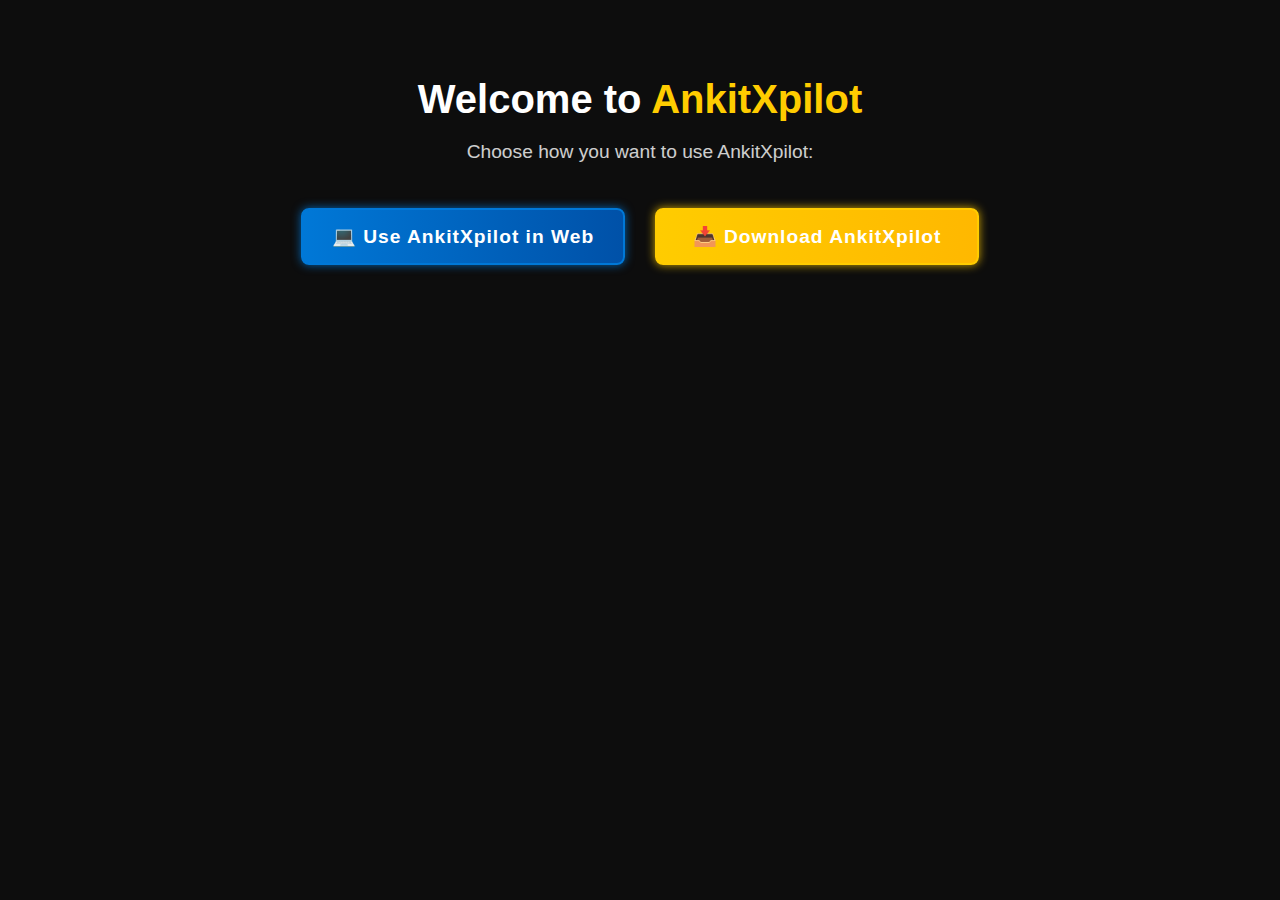
<file: index.html>
<!DOCTYPE html>
<html lang="en">
<head>
    <meta charset="UTF-8">
    <meta name="viewport" content="width=device-width, initial-scale=1.0">
    <meta name="keywords" content="AnkitXpilot, AI assistant, chatbot, download AI, AI for web, AI for PC, AI for mobile">
    <title>AnkitXpilot - Your AI Companion</title>
    <!-- Linking the CSS file -->
    <link rel="stylesheet" href="styles.css">
</head>
<body>
    <div class="container">
        <h1>Welcome to <span class="highlight">AnkitXpilot</span></h1>
        <p>Choose how you want to use AnkitXpilot:</p>
        
        <div class="buttons">
            <!-- Link to Web App -->
            <a href="https://preview--chatgenius-friendly-assistant.lovable.app/" class="btn web" target="_blank">
                💻 Use AnkitXpilot in Web
            </a>
            <!-- Redirect to Google Drive folder -->
            <a href="https://drive.google.com/drive/folders/1ND_y34M8766dUqVpn_k-kj9JiEzzVMOJ" class="btn download" target="_blank">
                📥 Download AnkitXpilot
            </a>
        </div>
    </div>
    
    <!-- Linking the JavaScript file -->
    <script src="script.js"></script>
</body>
</html>
</file>
<file: styles.css>
/* Dark Mode Theme */
body {
    font-family: Arial, sans-serif;
    text-align: center;
    background-color: #0d0d0d;
    color: #ffffff;
    margin: 0;
    padding: 0;
}

/* Responsive Container */
.container {
    padding: 50px 20px;
    max-width: 90%;
    margin: auto;
}

/* Headings */
h1 {
    font-size: 2.5rem;
    font-weight: bold;
    margin-bottom: 10px;
}

.highlight {
    color: #ffcc00; /* Highlight color */
}

p {
    font-size: 1.2rem;
    opacity: 0.8;
}

/* Button Section */
.buttons {
    margin-top: 30px;
    display: flex;
    flex-direction: column;
    align-items: center;
}

/* Button Styles */
.btn {
    display: flex;
    align-items: center;
    justify-content: center;
    padding: 15px 20px;
    margin: 15px;
    font-size: 1.2rem;
    color: white;
    text-decoration: none;
    border-radius: 8px;
    width: 90%;
    max-width: 350px;
    font-weight: bold;
    letter-spacing: 1px;
    transition: 0.4s ease-in-out;
    position: relative;
    overflow: hidden;
    border: 2px solid transparent;
}

/* Blue Button (Use in Web) */
.web {
    background: linear-gradient(90deg, #0078D7, #0051a8);
    border-color: #0078D7;
    box-shadow: 0 0 10px rgba(0, 120, 215, 0.8);
}

/* Yellow Button (Download) */
.download {
    background: linear-gradient(90deg, #FFCC00, #FFB800);
    border-color: #FFCC00;
    box-shadow: 0 0 10px rgba(255, 204, 0, 0.8);
}

/* Hover Animations */
.btn:hover {
    transform: scale(1.05);
    box-shadow: 0 0 15px rgba(255, 255, 255, 0.3);
}

/* Button Glow Effect */
.btn::before {
    content: "";
    position: absolute;
    top: 50%;
    left: 50%;
    width: 300%;
    height: 300%;
    background: rgba(255, 255, 255, 0.2);
    transition: 0.4s ease-in-out;
    border-radius: 50%;
    transform: translate(-50%, -50%) scale(0);
}

.btn:hover::before {
    transform: translate(-50%, -50%) scale(1);
    opacity: 0;
}

/* Responsive Design */
@media (min-width: 768px) {
    .buttons {
        flex-direction: row;
        justify-content: center;
    }

    .btn {
        width: 280px;
        font-size: 1.2rem;
    }
}
</file>
